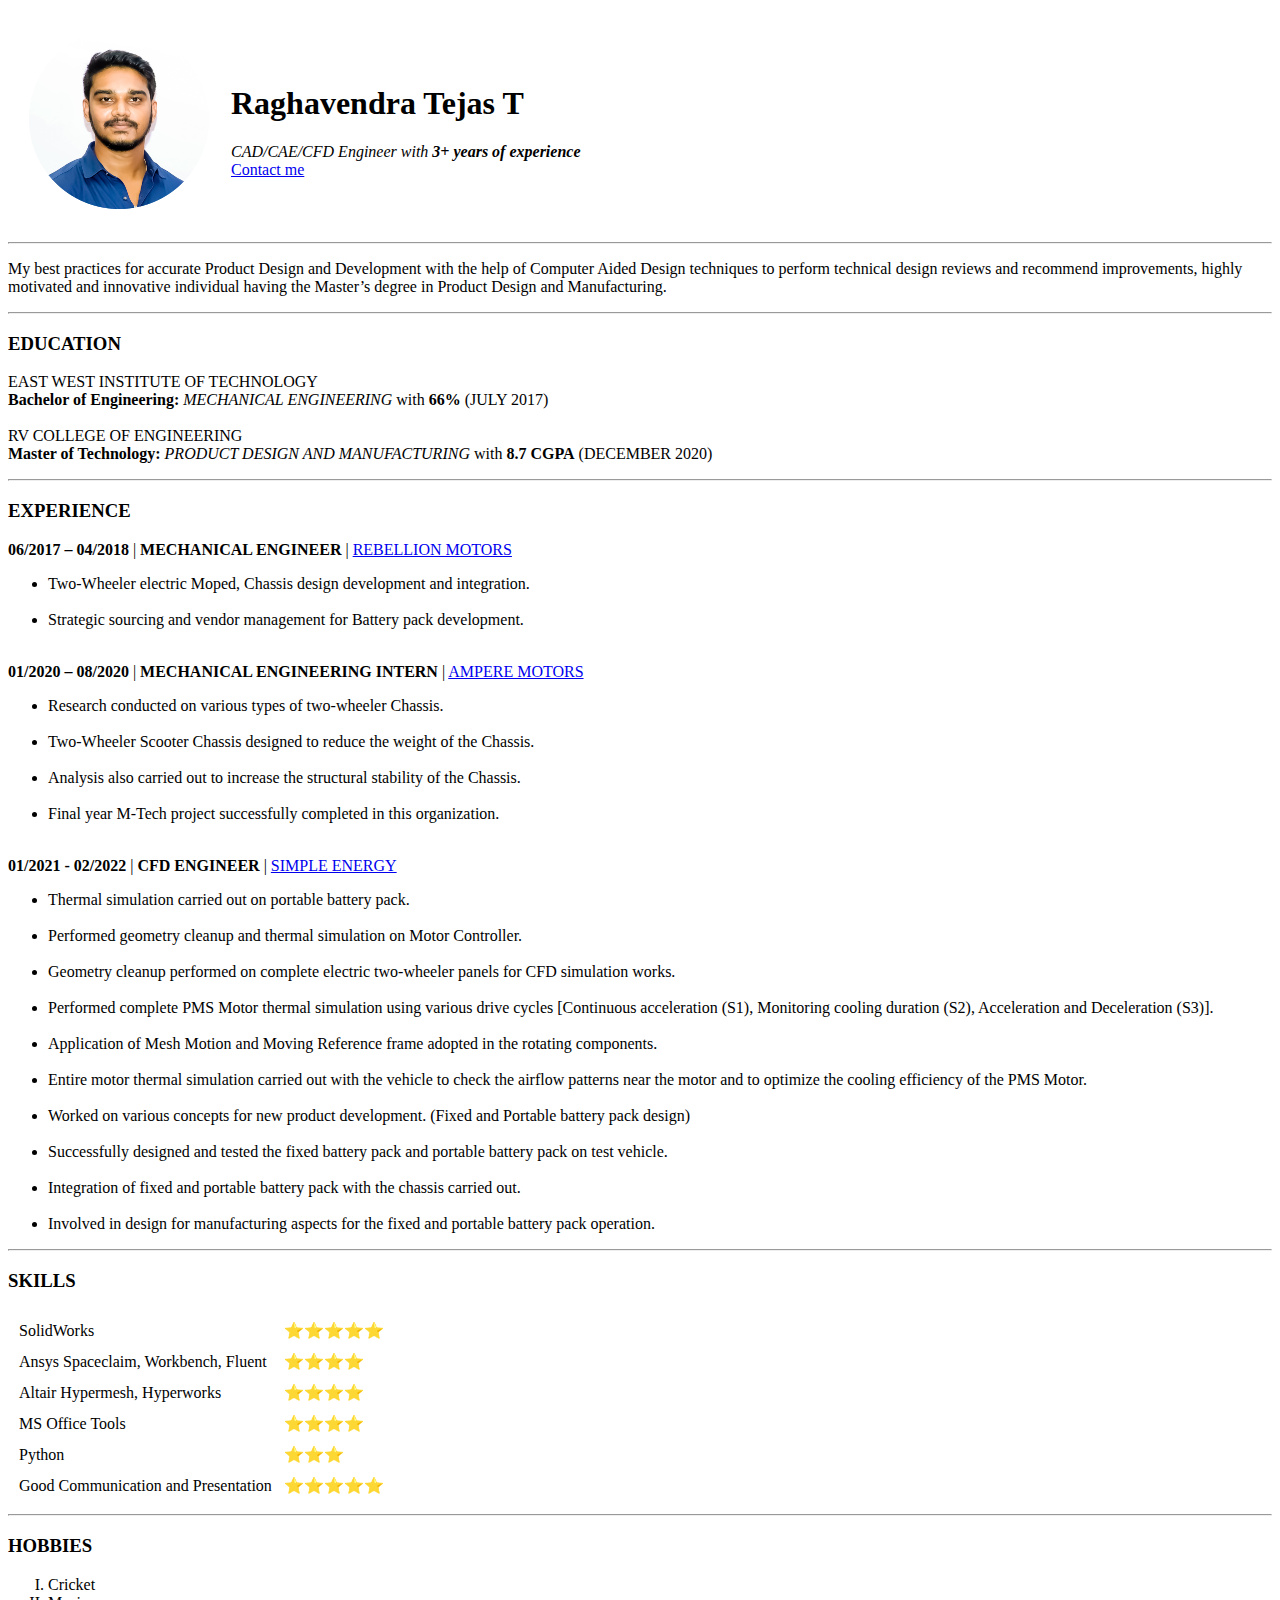
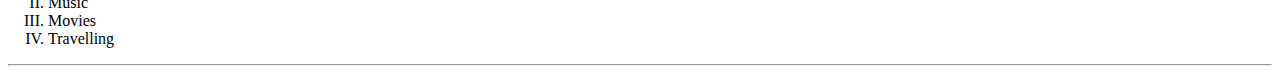
<file: index.html>
<!DOCTYPE html>
<html lang="en" dir="ltr">

<head>
  <meta charset="utf-8">
  <title>Raghavendra Tejas's Personal site</title>
  <link rel="stylesheet" href="https://github.com/tejasr047/CV/blob/main/styles.css">
</head>

<body>
  <table cellspacing="20">
    <tr>
      <td><img class="my_image" src="Tejas.png" alt="Tejas's Profile Photo"></td>
      <td>
        <h1>Raghavendra Tejas T</h1>
        <em>CAD/CAE/CFD Engineer with <strong>3+ years of experience</strong></em><br>
        <a href="Personal Details.html"> Contact me</a>
      </td>
    </tr>
  </table>

  <hr>

  <p>My best practices for accurate Product Design and Development with the help of Computer Aided Design techniques to perform technical design reviews and recommend improvements, highly motivated and innovative individual having the Master’s degree
    in Product Design and Manufacturing.</p>

  <hr>

  <h3>EDUCATION</h3>
  <p>EAST WEST INSTITUTE OF TECHNOLOGY<br>
    <strong>Bachelor of Engineering:</strong><em> MECHANICAL ENGINEERING </em> with <strong>66%</strong> (JULY 2017)<br>
    <br>

    RV COLLEGE OF ENGINEERING<br>
    <strong>Master of Technology:</strong><em> PRODUCT DESIGN AND MANUFACTURING </em> with <strong>8.7 CGPA</strong> (DECEMBER 2020)
  </p>

  <hr>

  <h3>EXPERIENCE</h3>
  <strong>06/2017 – 04/2018</strong> | <strong>MECHANICAL ENGINEER</strong> | <a href="http://www.rebellionmotors.in/"> REBELLION MOTORS</a><br>
  <ul>
    <li>Two-Wheeler electric Moped, Chassis design development and integration.</li><br>
    <li>Strategic sourcing and vendor management for Battery pack development.</li>
  </ul>
  <br>

  <strong>01/2020 – 08/2020</strong> | <strong>MECHANICAL ENGINEERING INTERN</strong> | <a href="https://amperevehicles.com/"> AMPERE MOTORS</a><br>
  <ul>
    <li>Research conducted on various types of two-wheeler Chassis.</li><br>
    <li>Two-Wheeler Scooter Chassis designed to reduce the weight of the Chassis.</li><br>
    <li>Analysis also carried out to increase the structural stability of the Chassis.</li><br>
    <li>Final year M-Tech project successfully completed in this organization.</li>
  </ul>
  <br>

  <strong>01/2021 - 02/2022</strong> | <strong>CFD ENGINEER</strong> | <a href="https://www.simpleenergy.in/"> SIMPLE ENERGY</a><br>
  <ul>
    <li>Thermal simulation carried out on portable battery pack.</li><br>
    <li>Performed geometry cleanup and thermal simulation on Motor Controller.</li><br>
    <li>Geometry cleanup performed on complete electric two-wheeler panels for CFD simulation works.</li><br>
    <li>Performed complete PMS Motor thermal simulation using various drive cycles [Continuous acceleration (S1), Monitoring cooling duration (S2), Acceleration and Deceleration (S3)]. </li><br>
    <li>Application of Mesh Motion and Moving Reference frame adopted in the rotating components.</li><br>
    <li>Entire motor thermal simulation carried out with the vehicle to check the airflow patterns near the motor and to optimize the cooling efficiency of the PMS Motor.</li><br>
    <li>Worked on various concepts for new product development. (Fixed and Portable battery pack design)</li><br>
    <li>Successfully designed and tested the fixed battery pack and portable battery pack on test vehicle.</li><br>
    <li>Integration of fixed and portable battery pack with the chassis carried out.</li><br>
    <li>Involved in design for manufacturing aspects for the fixed and portable battery pack operation.</li>
  </ul>

  <hr>

  <h3>SKILLS</h3>
  <table cellspacing="10">
    <tr>
      <td>SolidWorks </td>
      <td>⭐⭐⭐⭐⭐</td>
    </tr>
    <tr>
      <td>Ansys Spaceclaim, Workbench, Fluent </td>
      <td>⭐⭐⭐⭐</td>
    </tr>
    <tr>
      <td>Altair Hypermesh, Hyperworks</td>
      <td>⭐⭐⭐⭐</td>
    </tr>
    <tr>
      <td>MS Office Tools</td>
      <td>⭐⭐⭐⭐</td>
    </tr>
    <tr>
      <td>Python</td>
      <td>⭐⭐⭐</td>
    </tr>
    <tr>
      <td>Good Communication and Presentation</td>
      <td>⭐⭐⭐⭐⭐</td>
    </tr>
  </table>

  <hr>

  <h3>HOBBIES</h3>
  <ol type="I">
    <li>Cricket</li>
    <li>Music</li>
    <li>Movies</li>
    <li>Travelling</li>
  </ol>

  <hr>

</body>

</html>
</file>
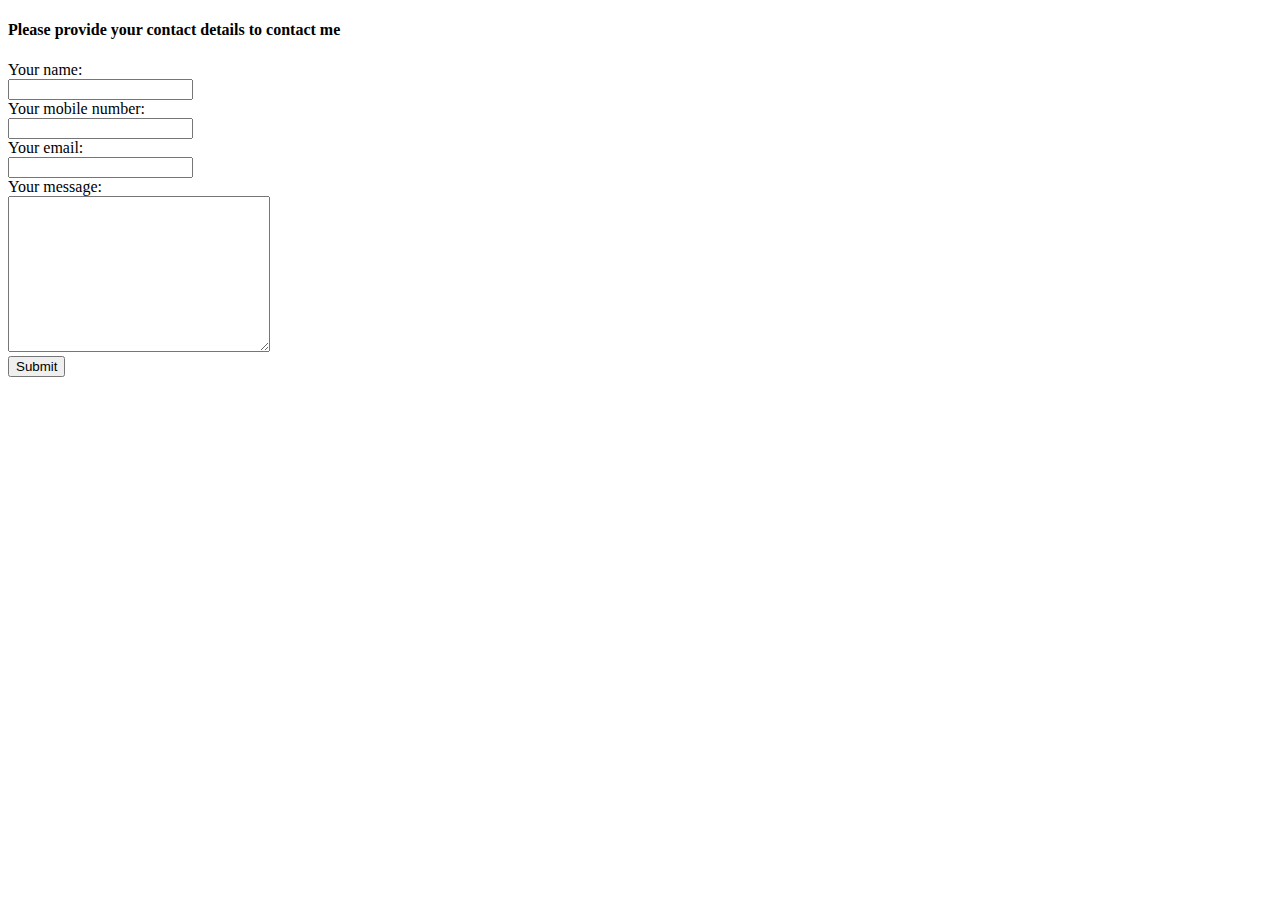
<file: Personal Details.html>
<!DOCTYPE html>
<html lang="en" dir="ltr">
  <head>
    <meta charset="utf-8">
    <title>Contact Details</title>
  </head>
  <body>
    <h4>Please provide your contact details to contact me</h4>
    <form class="" action="mailto:tejasraghavendra8@gmail.com" method="post" enctype="text/plain">
      <label>Your name:</label><br>
      <input type="text" name="Name" value=""><br>
      <label>Your mobile number:</label><br>
      <input type="number" name="" value=""><br>
      <label>Your email:</label><br>
      <input type="email" name="Email" value=""><br>
      <label>Your message:</label><br>
      <textarea name="Message" rows="10" cols="30"></textarea><br>
      <input type="submit" name="">


    </form>
  </body>
</html>
</file>
